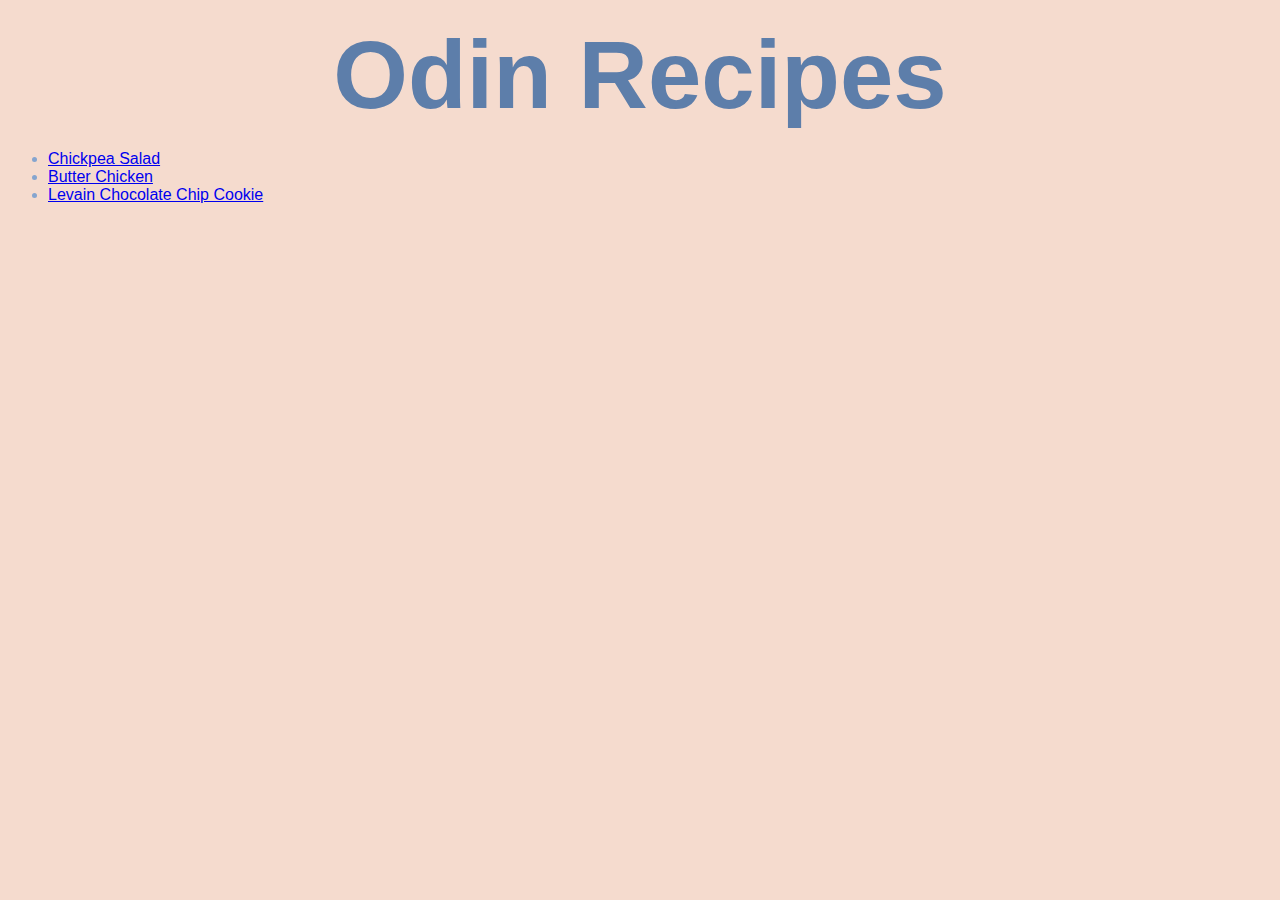
<file: index.html>
<!DOCTYPE html>

<html lang="en">
    <head>
        <meta charset="utf-8">
        <title>Odin Recipes</title>
        <link rel="stylesheet" href="style.css">
    </head>

    <body>
        <h1>Odin Recipes</h1>
        <ul>
            <li><a href="recipes/chickpeasalad.html">Chickpea Salad</a></li>
            <li><a href="recipes/butterchicken.html">Butter Chicken</a></li>
            <li><a href="recipes/levaincookie.html">Levain Chocolate Chip Cookie</a></li>
        </ul>
    </body>
</html>
</file>
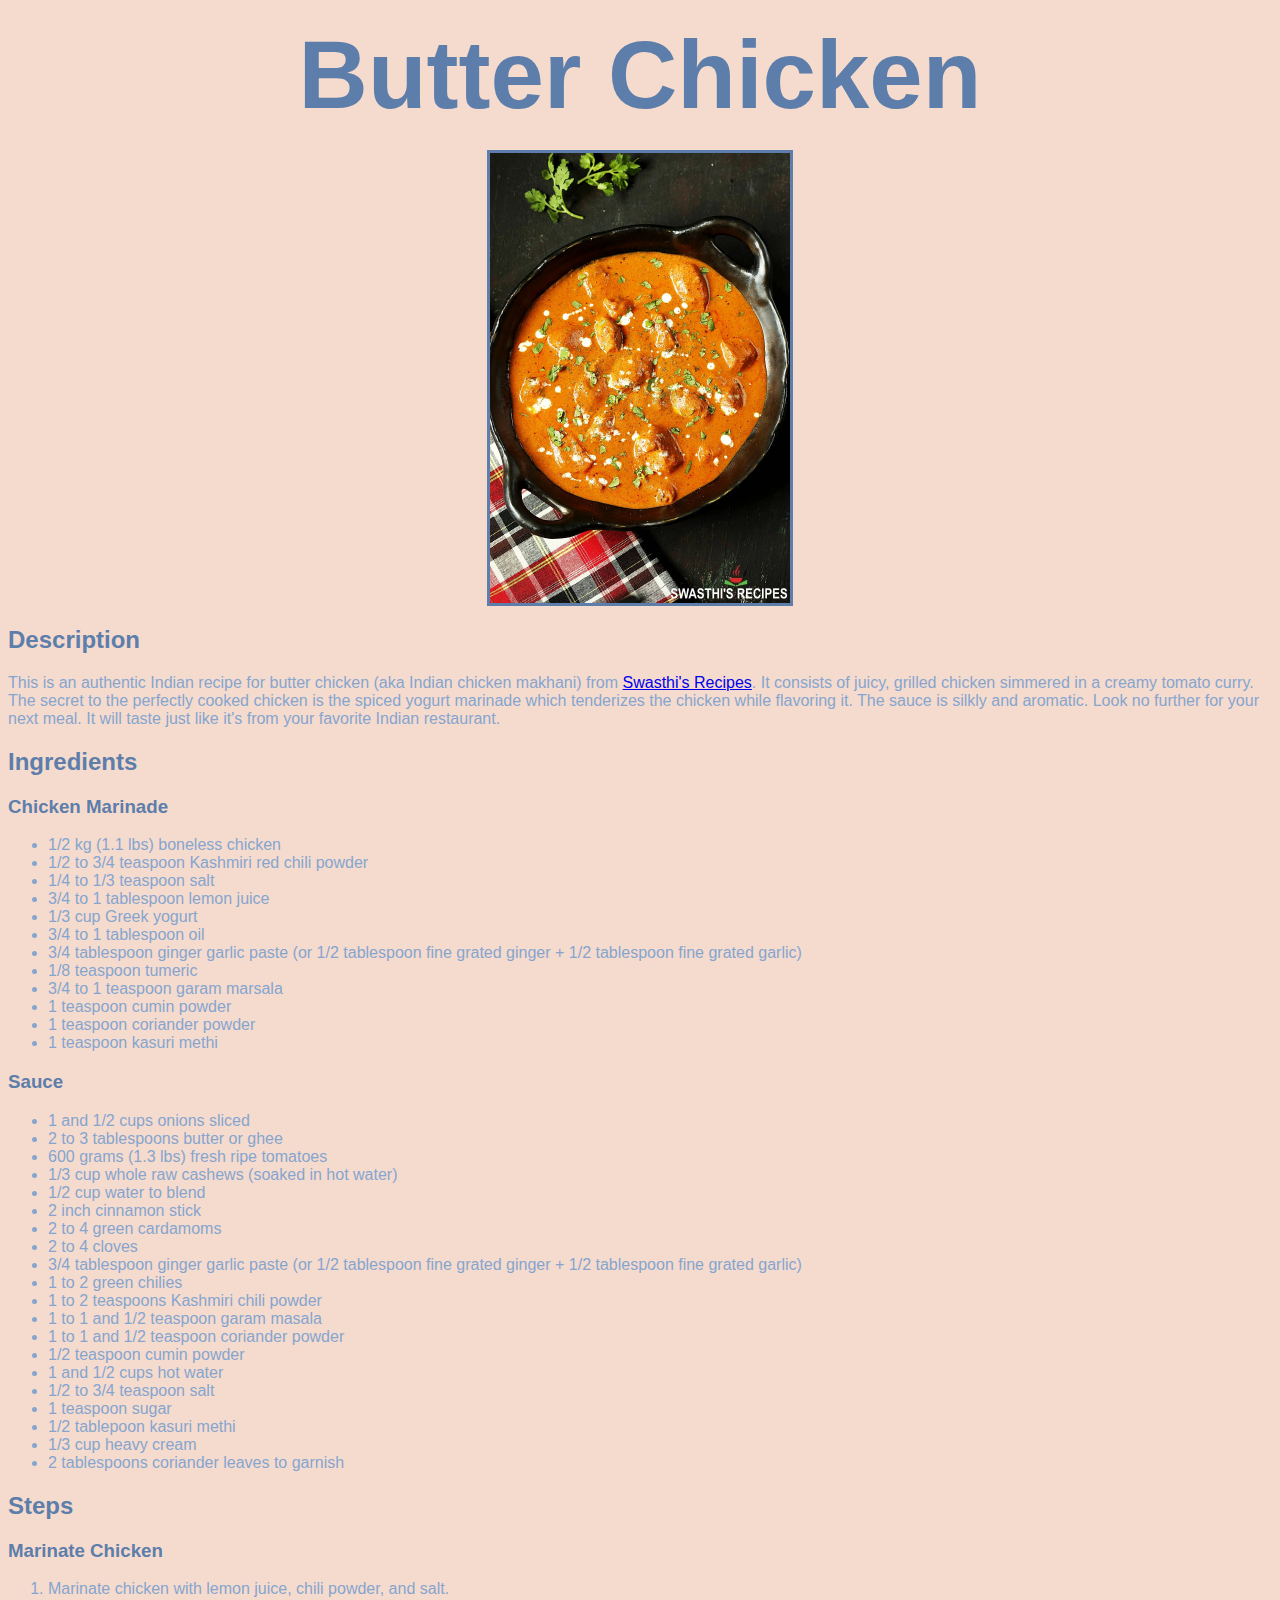
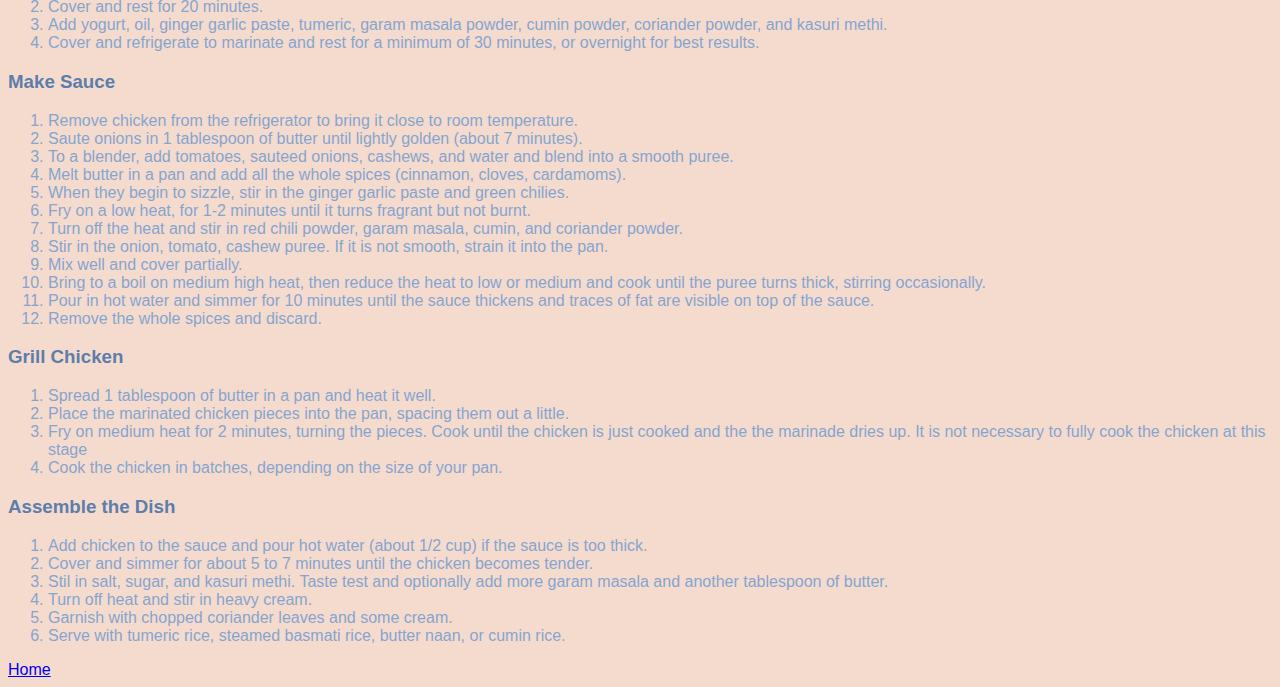
<file: recipes/butterchicken.html>
<!DOCTYPE html>

<html lang="en">
    <head>
        <meta charset="utf-8">
        <title>Butter Chicken</title>
        <link rel="stylesheet" href="../style.css">
    </head>

    <body>
        <h1>Butter Chicken</h1>

        <img src="../img/butterchicken.jpg" alt="butter chicken in a black bowl with handles" width="300">

        <h2>Description</h2>
        <p>This is an authentic Indian recipe for butter chicken (aka Indian chicken makhani) from 
            <a href="https://www.indianhealthyrecipes.com/butter-chicken/" target="_blank" rel="noopener noreferrer">Swasthi's Recipes</a>.
            It consists of juicy, grilled chicken simmered in a creamy tomato curry. The secret to the perfectly cooked chicken is the spiced yogurt marinade
            which tenderizes the chicken while flavoring it. The sauce is silkly and aromatic. Look no further for your next meal. It will taste 
            just like it's from your favorite Indian restaurant.</p>

        <h2>Ingredients</h2>
            <h3>Chicken Marinade</h3>
                <ul>
                    <li>1/2 kg (1.1 lbs) boneless chicken</li>
                    <li>1/2 to 3/4 teaspoon Kashmiri red chili powder</li>
                    <li>1/4 to 1/3 teaspoon salt</li>
                    <li>3/4 to 1 tablespoon lemon juice</li>
                    <li>1/3 cup Greek yogurt</li>
                    <li>3/4 to 1 tablespoon oil</li>
                    <li>3/4 tablespoon ginger garlic paste (or 1/2 tablespoon fine grated ginger + 1/2 tablespoon fine grated garlic)</li>
                    <li>1/8 teaspoon tumeric</li>
                    <li>3/4 to 1 teaspoon garam marsala</li>
                    <li>1 teaspoon cumin powder</li>
                    <li>1 teaspoon coriander powder</li>
                    <li>1 teaspoon kasuri methi</li>
                </ul>

            <h3>Sauce</h3>
                <ul>
                    <li>1 and 1/2 cups onions sliced</li>
                    <li>2 to 3 tablespoons butter or ghee</li>
                    <li>600 grams (1.3 lbs) fresh ripe tomatoes</li>
                    <li>1/3 cup whole raw cashews (soaked in hot water)</li>
                    <li>1/2 cup water to blend</li>
                    <li>2 inch cinnamon stick</li>
                    <li>2 to 4 green cardamoms</li>
                    <li>2 to 4 cloves</li>
                    <li>3/4 tablespoon ginger garlic paste (or 1/2 tablespoon fine grated ginger + 1/2 tablespoon fine grated garlic)</li>
                    <li>1 to 2 green chilies</li>
                    <li>1 to 2 teaspoons Kashmiri chili powder</li>
                    <li>1 to 1 and 1/2 teaspoon garam masala</li>
                    <li>1 to 1 and 1/2 teaspoon coriander powder</li>
                    <li>1/2 teaspoon cumin powder</li>
                    <li>1 and 1/2 cups hot water</li>
                    <li>1/2 to 3/4 teaspoon salt</li>
                    <li>1 teaspoon sugar</li>
                    <li>1/2 tablepoon kasuri methi</li>
                    <li>1/3 cup heavy cream</li>
                    <li>2 tablespoons coriander leaves to garnish</li>
                </ul>

        <h2>Steps</h2>
            <h3>Marinate Chicken</h3>
                <ol>
                    <li>Marinate chicken with lemon juice, chili powder, and salt.</li>
                    <li>Cover and rest for 20 minutes.</li>
                    <li>Add yogurt, oil, ginger garlic paste, tumeric, garam masala powder, cumin powder, coriander powder, and kasuri methi.</li>
                    <li>Cover and refrigerate to marinate and rest for a minimum of 30 minutes, or overnight for best results.</li>
                </ol>

            <h3>Make Sauce</h3>
                <ol>
                    <li>Remove chicken from the refrigerator to bring it close to room temperature.</li>
                    <li>Saute onions in 1 tablespoon of butter until lightly golden (about 7 minutes).</li>
                    <li>To a blender, add tomatoes, sauteed onions, cashews, and water and blend into a smooth puree.</li>
                    <li>Melt butter in a pan and add all the whole spices (cinnamon, cloves, cardamoms).</li>
                    <li>When they begin to sizzle, stir in the ginger garlic paste and green chilies.</li>
                    <li>Fry on a low heat, for 1-2 minutes until it turns fragrant but not burnt.</li>
                    <li>Turn off the heat and stir in red chili powder, garam masala, cumin, and coriander powder.</li>
                    <li>Stir in the onion, tomato, cashew puree. If it is not smooth, strain it into the pan.</li>
                    <li>Mix well and cover partially.</li>
                    <li>Bring to a boil on medium high heat, then reduce the heat to low or medium and cook until the puree turns thick, stirring occasionally.</li>
                    <li>Pour in hot water and simmer for 10 minutes until the sauce thickens and traces of fat are visible on top of the sauce.</li>
                    <li>Remove the whole spices and discard.</li>
                </ol>

            <h3>Grill Chicken</h3>
                <ol>
                    <li>Spread 1 tablespoon of butter in a pan and heat it well.</li>
                    <li>Place the marinated chicken pieces into the pan, spacing them out a little.</li>
                    <li>Fry on medium heat for 2 minutes, turning the pieces. Cook until the chicken is just cooked and the the marinade dries up. 
                        It is not necessary to fully cook the chicken at this stage</li>
                    <li>Cook the chicken in batches, depending on the size of your pan.</li>
                </ol>

            <h3>Assemble the Dish</h3>
                <ol>
                    <li>Add chicken to the sauce and pour hot water (about 1/2 cup) if the sauce is too thick.</li>
                    <li>Cover and simmer for about 5 to 7 minutes until the chicken becomes tender.</li>
                    <li>Stil in salt, sugar, and kasuri methi. Taste test and optionally add more garam masala and another tablespoon of butter.</li>
                    <li>Turn off heat and stir in heavy cream.</li>
                    <li>Garnish with chopped coriander leaves and some cream.</li>
                    <li>Serve with tumeric rice, steamed basmati rice, butter naan, or cumin rice.</li>
                </ol>

        <a href="../index.html">Home</a>
    </body>
</html>
</file>
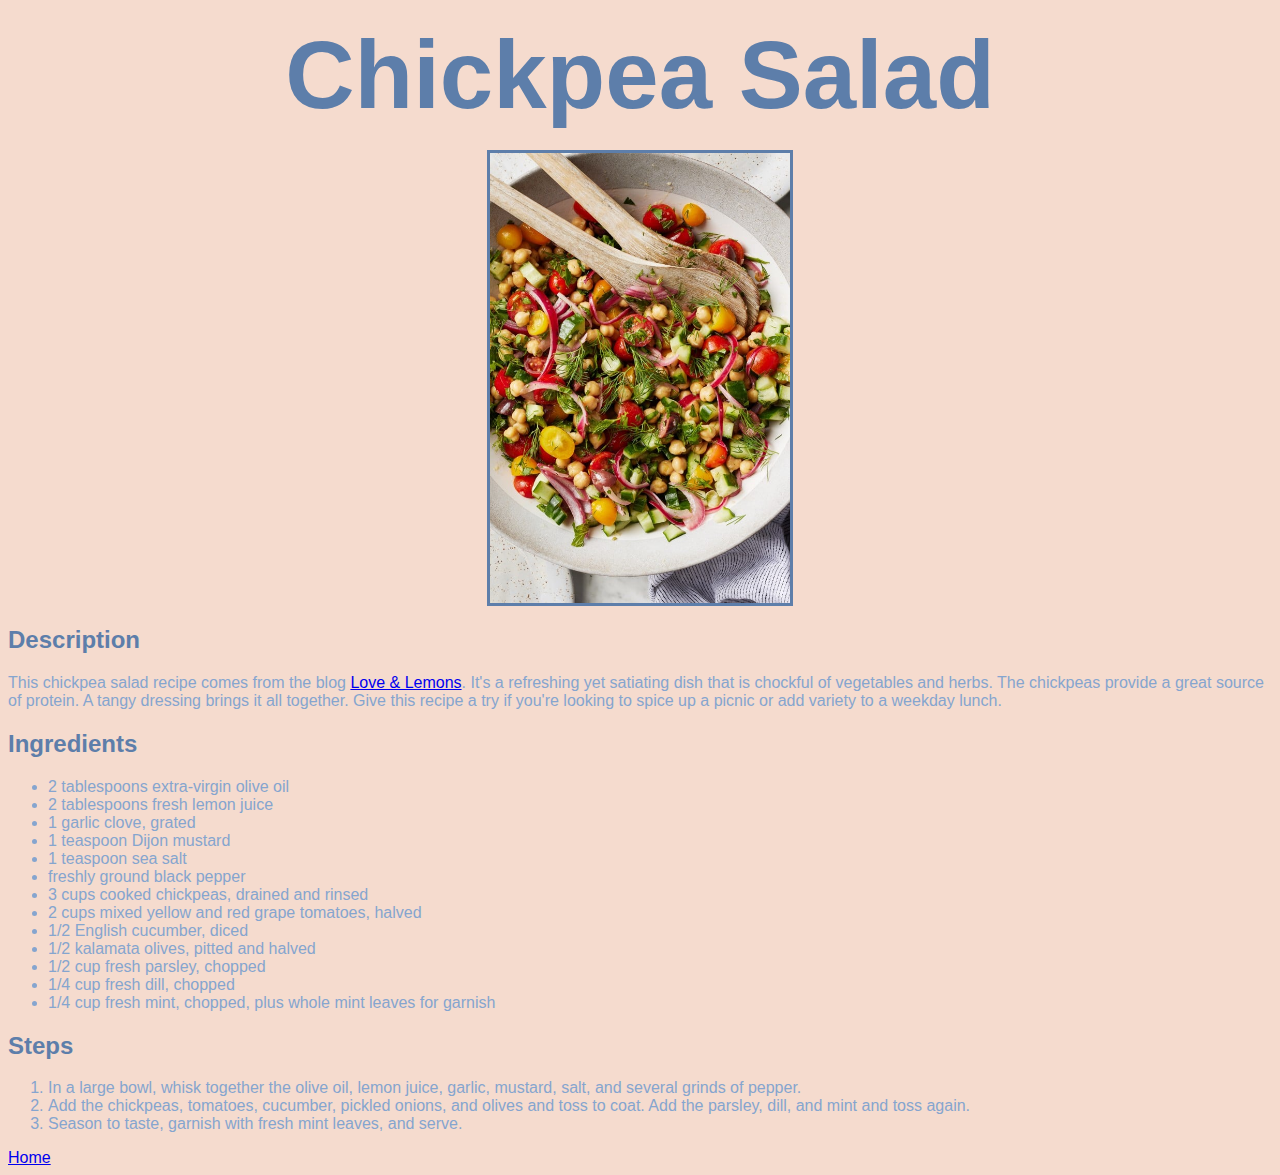
<file: recipes/chickpeasalad.html>
<!DOCTYPE html>

<html lang="en">
    <head>
        <meta charset="utf-8">
        <title>Chickpea Salad</title>
        <link rel="stylesheet" href="../style.css">
    </head>

    <body>
        <h1>Chickpea Salad</h1>

        <img src="../img/chickpeasalad.jpg" alt="bowl of chickpea salad" width="300">

        <h2>Description</h2>
        <p>This chickpea salad recipe comes from the blog 
            <a href="https://www.loveandlemons.com/chickpea-salad/#wprm-recipe-container-70501" target="_blank" rel="noopener noreferrer">Love & Lemons</a>.
            It's a refreshing yet satiating dish that is chockful of vegetables and herbs. 
            The chickpeas provide a great source of protein. A tangy dressing brings it all together.
            Give this recipe a try if you're looking to spice up a picnic or add variety to a weekday lunch.
        </p>

        <h2>Ingredients</h2>
        <ul>
            <li>2 tablespoons extra-virgin olive oil</li>
            <li>2 tablespoons fresh lemon juice</li>
            <li>1 garlic clove, grated</li>
            <li>1 teaspoon Dijon mustard</li>
            <li>1 teaspoon sea salt</li>
            <li>freshly ground black pepper</li>
            <li>3 cups cooked chickpeas, drained and rinsed</li>
            <li>2 cups mixed yellow and red grape tomatoes, halved</li>
            <li>1/2 English cucumber, diced</li>
            <li>1/2 kalamata olives, pitted and halved</li>
            <li>1/2 cup fresh parsley, chopped</li>
            <li>1/4 cup fresh dill, chopped</li>
            <li>1/4 cup fresh mint, chopped, plus whole mint leaves for garnish</li>
        </ul>

        <h2>Steps</h2>
        <ol>
            <li>In a large bowl, whisk together the olive oil, lemon juice, garlic, mustard, salt, and several grinds of pepper.</li>
            <li>Add the chickpeas, tomatoes, cucumber, pickled onions, and olives and toss to coat. Add the parsley, dill, and mint and toss again.</li>
            <li>Season to taste, garnish with fresh mint leaves, and serve.</li>
        </ol>
        
        <a href="../index.html">Home</a>
    </body>
</html>
</file>
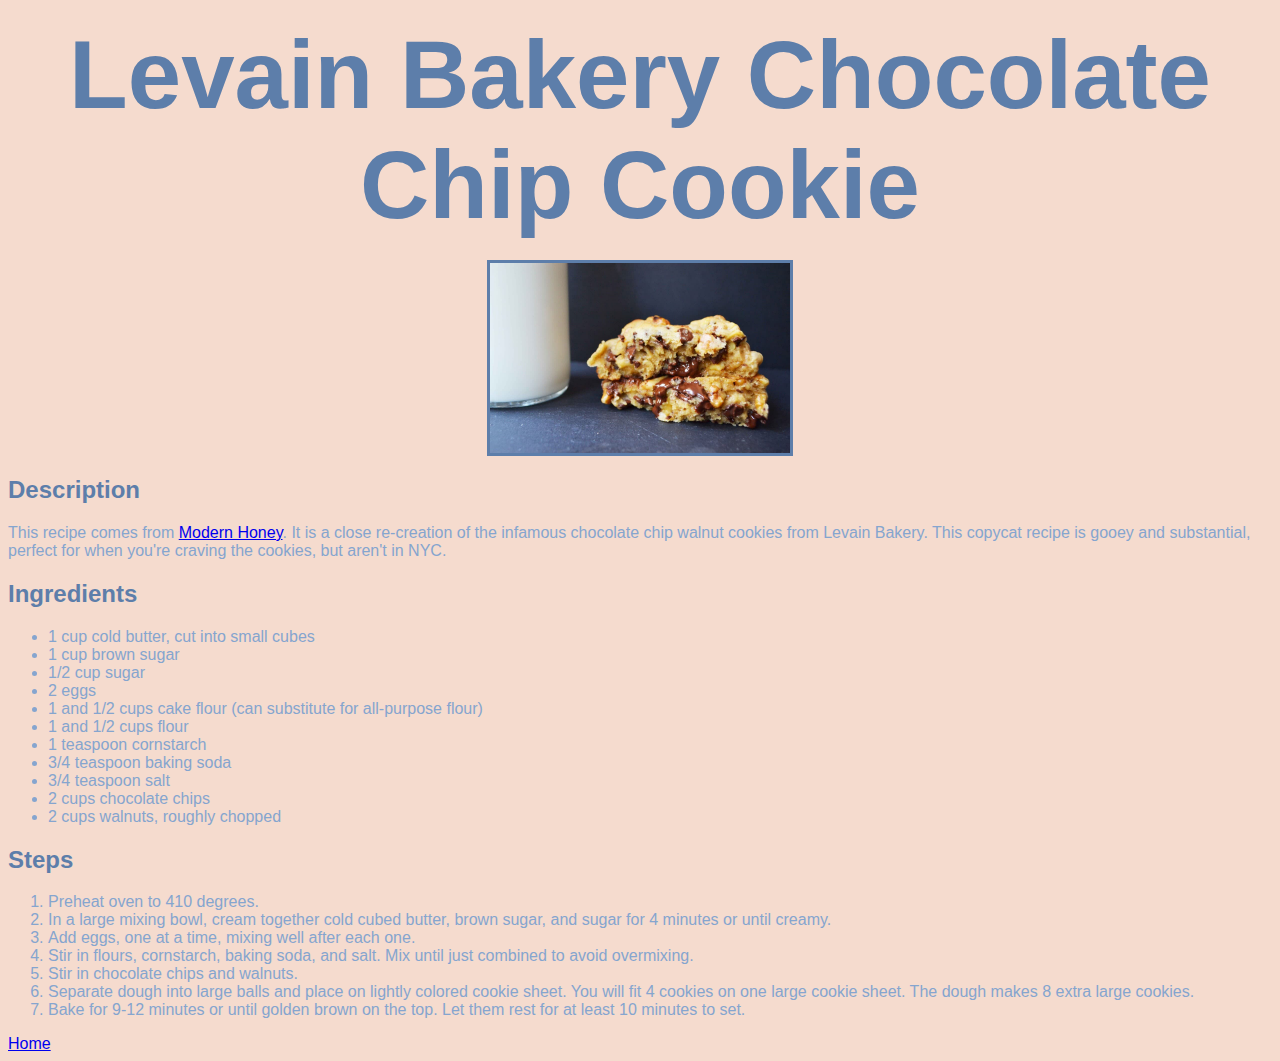
<file: recipes/levaincookie.html>
<!DOCTYPE html>

<html lang="en">
    <head>
        <meta charset="utf-8">
        <title>Levain Bakery Chocolate Chip Cookie</title>
        <link rel="stylesheet" href="../style.css">
    </head>

    <body>
        <h1>Levain Bakery Chocolate Chip Cookie</h1>

        <img src="../img/levaincookie.jpg" alt="gooey Levain cookie split in half with milk on the side" width="300">

        <h2>Description</h2>
        <p>This recipe comes from <a href="https://www.modernhoney.com/levain-bakery-chocolate-chip-crush-cookies/" target="_blank" rel="noopener noreferrer">Modern Honey</a>. 
            It is a close re-creation of the infamous chocolate chip walnut cookies from Levain Bakery. 
            This copycat recipe is gooey and substantial, perfect for when you're craving the cookies, but aren't in NYC.</p>

        <h2>Ingredients</h2>
        <ul>
            <li>1 cup cold butter, cut into small cubes</li>
            <li>1 cup brown sugar</li>
            <li>1/2 cup sugar</li>
            <li>2 eggs</li>
            <li>1 and 1/2 cups cake flour (can substitute for all-purpose flour)</li>
            <li>1 and 1/2 cups flour</li>
            <li>1 teaspoon cornstarch</li>
            <li>3/4 teaspoon baking soda</li>
            <li>3/4 teaspoon salt</li>
            <li>2 cups chocolate chips</li>
            <li>2 cups walnuts, roughly chopped</li>
        </ul>

        <h2>Steps</h2>
        <ol>
            <li>Preheat oven to 410 degrees.</li>
            <li>In a large mixing bowl, cream together cold cubed butter, brown sugar, and sugar for 4 minutes or until creamy.</li>
            <li>Add eggs, one at a time, mixing well after each one.</li>
            <li>Stir in flours, cornstarch, baking soda, and salt. Mix until just combined to avoid overmixing.</li>
            <li>Stir in chocolate chips and walnuts.</li>
            <li>Separate dough into large balls and place on lightly colored cookie sheet. You will fit 4 cookies on one large cookie sheet. The dough makes 8 extra large cookies.</li>
            <li>Bake for 9-12 minutes or until golden brown on the top. Let them rest for at least 10 minutes to set.</li>
        </ol>

        <a href="../index.html">Home</a>
    </body>
</html>
</file>
<file: style.css>
body {
    background: rgb(245, 219, 206);
    font-family: Arial, Helvetica, sans-serif;
    color: rgb(93, 126, 170);
}

h1 {
    font-size: 96px;
    text-align: center;
    margin: 20px
}

p , li {
    color: rgb(133, 165, 207);
}

img {
    border: 3px solid rgb(93, 126, 170);
    padding: 0;
    margin: auto;
    max-width: 100%;
    height: auto;
    display: block;
}
</file>
